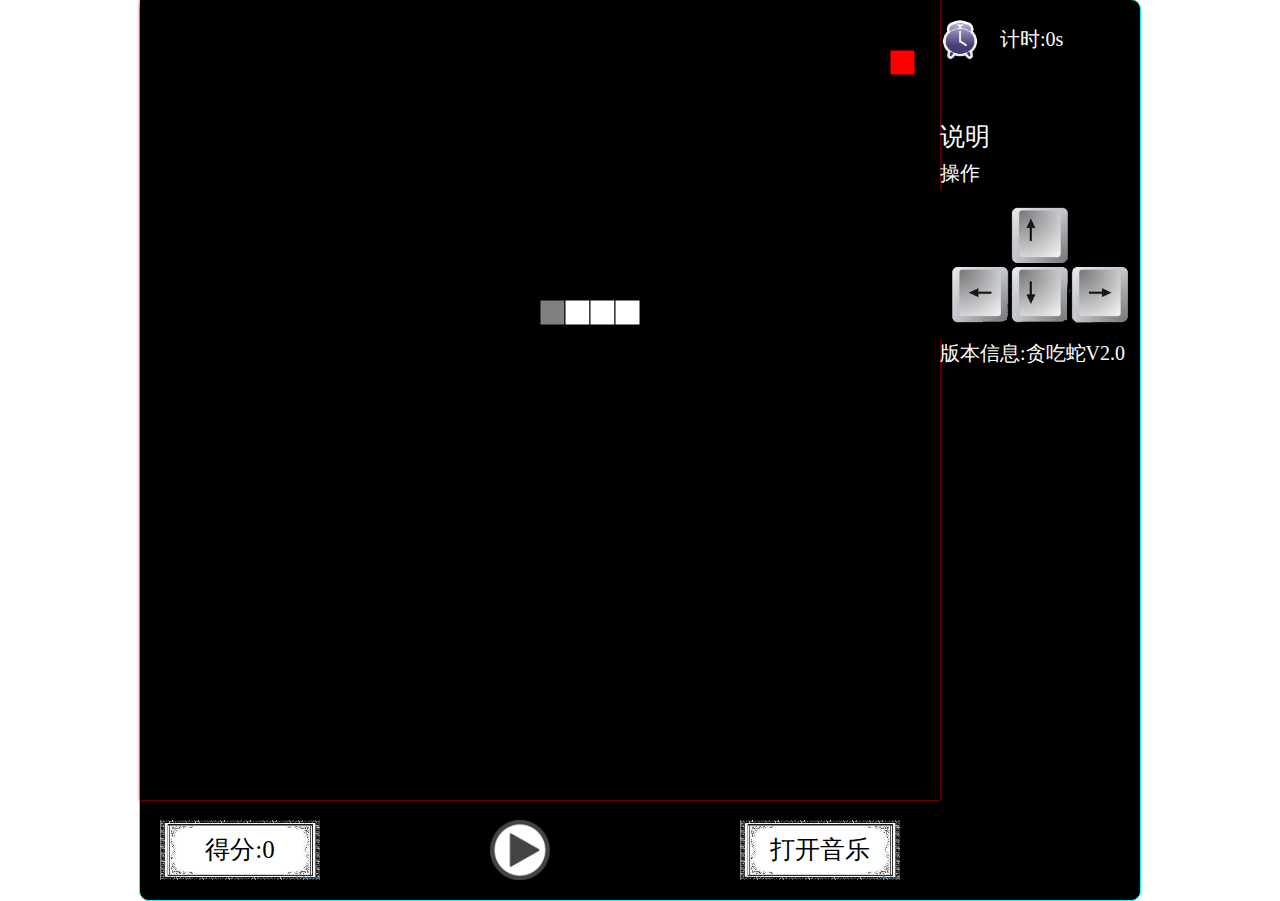
<file: New贪吃蛇/index.html>
<!DOCTYPE html>
<html>

	<head>
		<meta charset="UTF-8">
		<title></title>
		<link rel="stylesheet" type="text/css" href="css/main.css" />
	</head>

	<body>
		<div id="box">
			<canvas id="canvas1" width="800" height="800">
            
           </canvas>
			<div id="btn1">
				得分:0
			</div>
			<div id="btn2" onclick="startGame()">

			</div>

			<div id="btn3" onclick="musicPlay()">
				打开音乐
			</div>
			<div id="explain">
				<img id="img1" src="img/clock.png" />
				<div id="time">
					计时:0s
				</div>
				<p id="p1">说明</p><br />
				<p id="p2">操作</p>
				<img id="img2" src="img/keyDown.jpg" />
				<p id="p3">版本信息:贪吃蛇V2.0</p>
			</div>
			<audio id="player">
              <source src="BGM.mp3"></source>
            </audio>
		</div>

	</body>
	<script src="js/main.js" type="text/javascript" charset="utf-8"></script>

</html>
</file>
<file: New贪吃蛇/css/main.css>
*{
	margin: 0px;
	padding: 0px;	
}
#box{
	width: 1000px;
	height: 900px;
	position:absolute ;
	top: 0;
	left: 0;
	right: 0;
	bottom: 0;
	margin: auto;
	background-color: black;
	border-radius: 10px;
	border: 1px solid aqua;
	box-shadow: 0px,0px,10px aqua;
}
#canvas1 {
	background-color: black;
	box-shadow: 0 0 3px red;
	background-size: 100%;
}
#btn1{
	position:absolute ;
	top: 820px;
	left: 20px;
	width: 160px;
	height: 60px;
	font-size: 25px;
	text-align: center;
	background: url(../img/bg_02.png);	
	background-size: 160px 60px;
	line-height:60px;		
}
#btn2{
	position:absolute ;
	top: 820px;
	left: 350px;
	width: 60px;
	height: 60px;
	font-size: 25px;
	text-align: center;
	background: url(../img/bofang.png);
	background-size: 100%;
	
	cursor: pointer;
		
}
#btn3{
	position:absolute ;
	top: 820px;
	left: 600px;
	width: 160px;
	height: 60px;
	font-size: 25px;
	text-align: center;
	background: url(../img/bg_02.png);
	background-size: 160px 60px;
	line-height:60px;
	cursor: pointer;
		
}
#btn3:hover{
	color: tan;
}
#explain{
	position:absolute ;
	top: 20px;
	left: 800px;
	width: 200px;
	height: 400px;
	color: white;	
}
#p1{
	position:absolute ;
	top: 100px;
	font-size: 25px;
}
#p2{
	position:absolute ;
	top: 140px;
	font-size: 20px;
}
#img1{

    max-height: 10%;
    max-width: 20%;
}
#img2{
    position:absolute ;
	top: 170px;
    max-height: 100%;
    max-width: 100%;
}
#p3{
	position:absolute ;
	top: 320px;
	font-size: 20px;
}
#time{
	position:absolute ;
	top: 6px;
	left: 60px;
	width: 80px;
	height: 80px;
	font-size: 20px;
}
</file>
